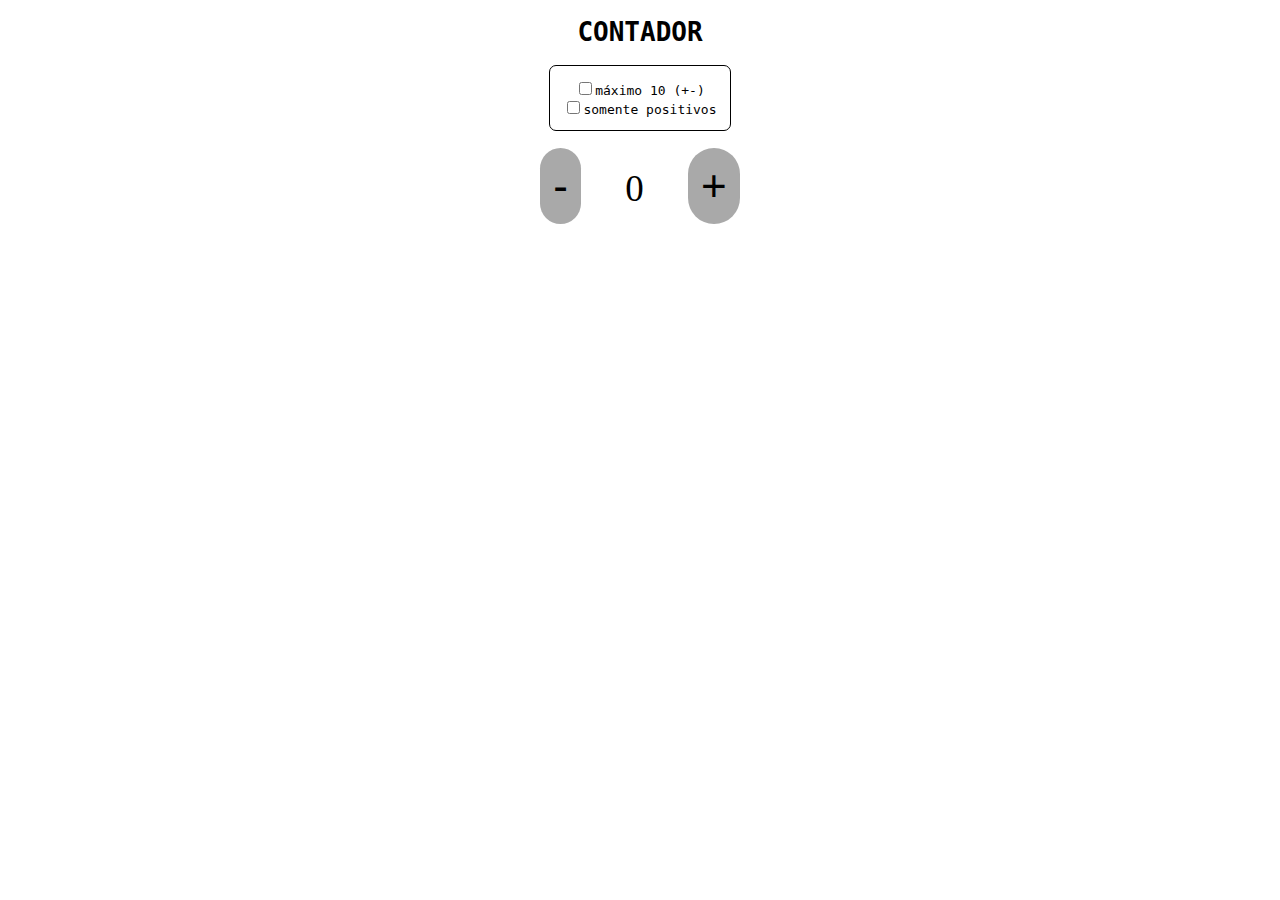
<file: contador/index.html>
<!DOCTYPE html>
<html lang="en">
<head>
    <meta charset="UTF-8">
    <meta http-equiv="X-UA-Compatible" content="IE=edge">
    <meta name="viewport" content="width=device-width, initial-scale=1.0">
    <title>Contador</title>
    <link rel="stylesheet" href="assets/style.css"
</head>
<body>
</body>
<script src="assets/script.js"></script>
</html>
</file>
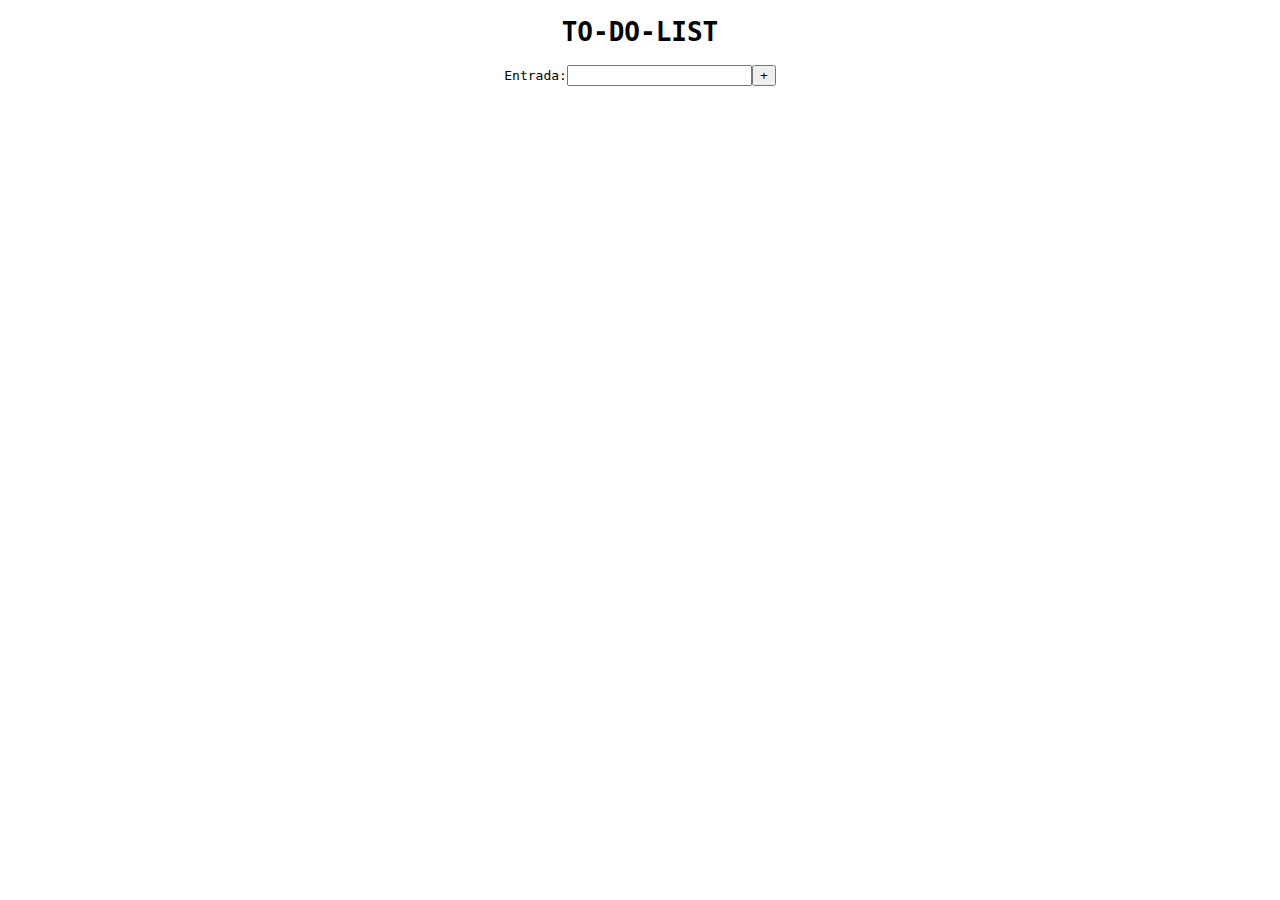
<file: to-do-list/index.html>
<!DOCTYPE html>
<html lang="en">
<head>
    <meta charset="UTF-8">
    <meta http-equiv="X-UA-Compatible" content="IE=edge">
    <meta name="viewport" content="width=device-width, initial-scale=1.0">
    <title>To-do list</title>
    <link rel="stylesheet" href="assets/style.css">
</head>
<body></body>
<script type="text/javascript" src="assets/script.js"></script>
</html>
</file>
<file: contador/assets/style.css>
body{
    font-family: monospace;
}

.botao{
    border-radius: 33px;
    font-size: 33pt;
    border: none;
    padding: 13px;
    background-color: darkgray;
    cursor: pointer;
    user-select: none;
}

#mostrador{
    display: inline-block;
    margin: 17px;
    font-family: fantasy;
    font-size: 37px;
    user-select: none;
    width: 73px;
    text-align: center;
}

.negativo{
    color:red;
}

.positivo{
    color:green;
}

.neutro{
    color:black;
}

.controles{
    margin: 17px;
    width: fit-content;
    border: 1px solid;
    padding: 13px;
    border-radius: 7px;
}
</file>
<file: to-do-list/assets/style.css>
body{
    font-family: monospace;
}

.lista{
    width: fit-content;
}

.registro{
    margin-top: 13px;
}

.registro span{
    margin: 13px;
}

.tachado{
    text-decoration: line-through;
}
</file>
